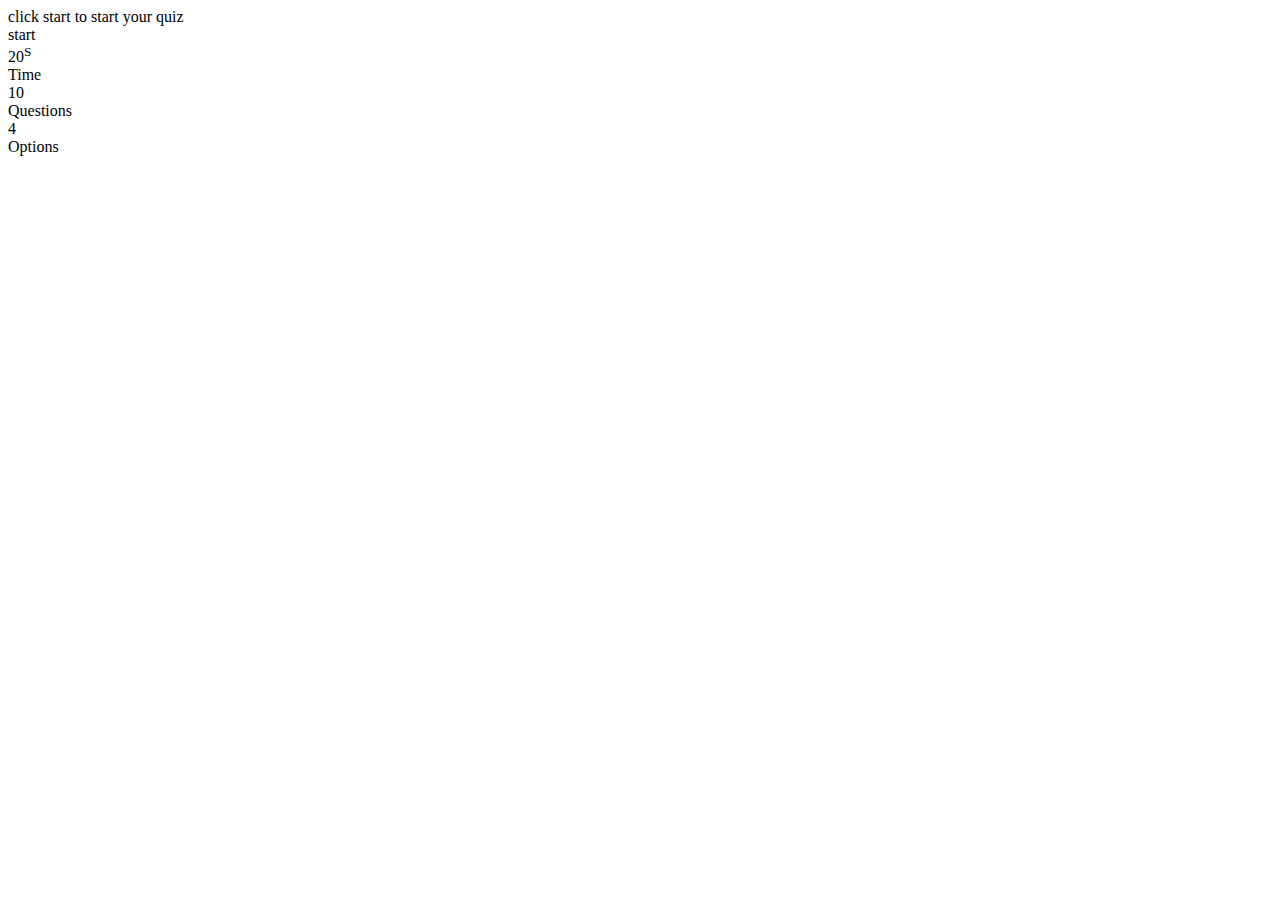
<file: src/app/welcome/welcome.component.html>
<html>
<div class="row center">
        <div class="slide-container">
            <div class="wrapper">
                <div class="clash-card barbarian">
                    <div class="clash-card__unit-description">
                        click start to start your quiz
                    </div>
                    
                    <div class="clash-card__unit-name">
                        <a [routerLink]="'/quizStepper'">
                            start 
                        </a>
                    </div>
                    

                    <div class="clash-card__unit-stats clash-card__unit-stats--archer clearfix">
                        <div class="one-third">
                            <div class="stat">20<sup>S</sup></div>
                            <div class="stat-value">Time</div>
                        </div>

                        <div class="one-third">
                            <div class="stat">10</div>
                            <div class="stat-value">Questions</div>
                        </div>

                        <div class="one-third no-border">
                            <div class="stat">4</div>
                            <div class="stat-value">Options</div>
                        </div>

                    </div>
                </div>
            </div>
        </div>
</div>
</html>
</file>
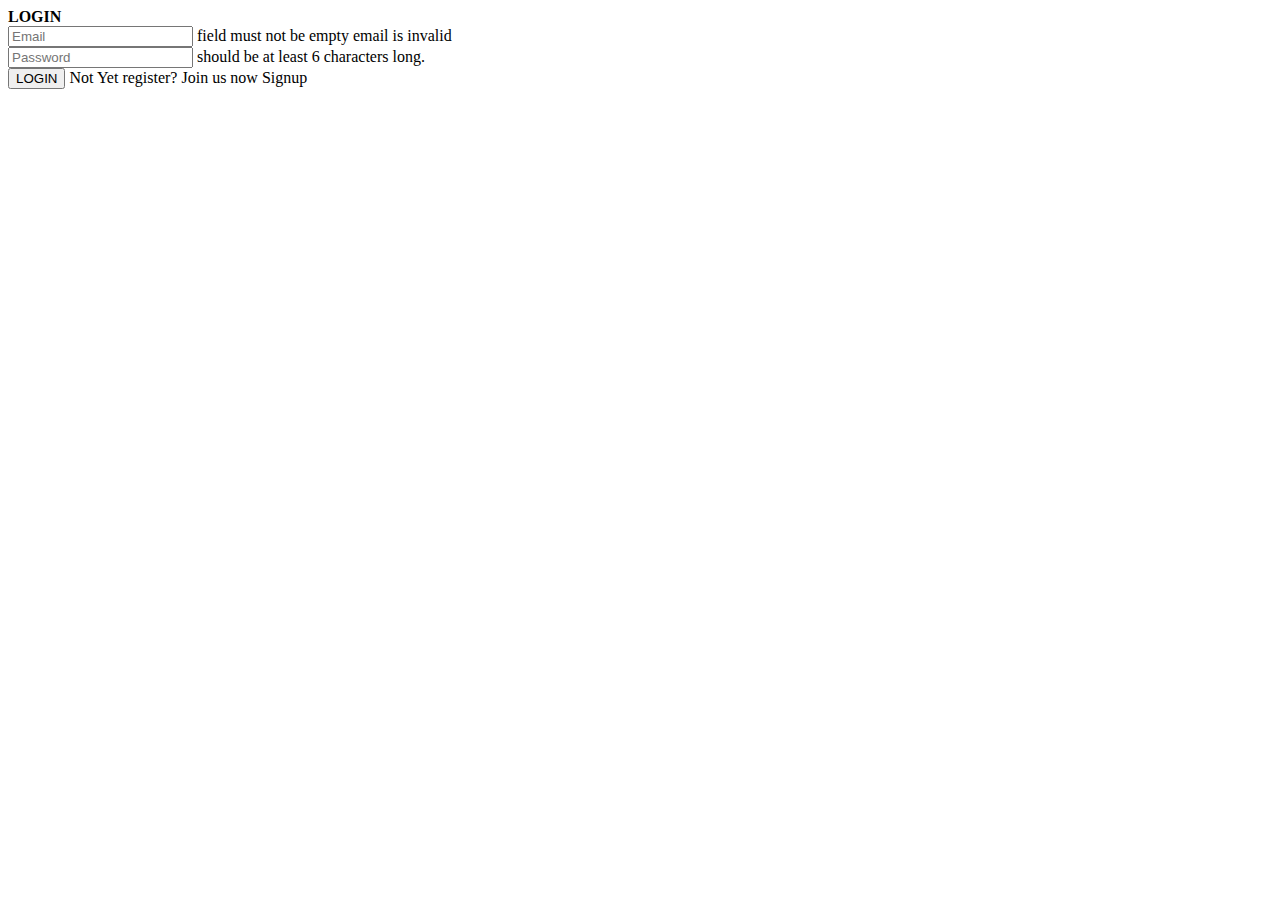
<file: src/app/auth/login/login.component.html>
<body>
<div id="bg">
    <div class="module">
        <form class="form" fxLayout="column" fxLayoutGap="10px" fxLayoutAlign="center center" #f="ngForm" (ngSubmit)="onSubmit(f)">
            <div class="card-content"> <strong>LOGIN</strong></div>
            <input type="email" matInput placeholder="Email" name="email" ngModel #emailInput="ngModel" required pattern="^\w+([\.-]?\w+)*@\w+([\.-]?\w+)*(\.\w{2,3})+$" class="textbox" />
            <mat-error *ngIf="emailInput.hasError('required')&& (emailInput.dirty || emailInput.touched)">field must not be empty</mat-error>
            <mat-error *ngIf="emailInput.errors && emailInput.errors.pattern">email is invalid</mat-error>
        <br>
            <input type="password" matInput placeholder="Password" name="password" ngModel #pwInput="ngModel" minlength="6" required class="textbox" />

            <mat-error *ngIf="pwInput.errors && pwInput.errors.minlength">should be at least 6 characters long.</mat-error>
            <br>
            <button [class.spinner]="isLoading" [disabled]="f.invalid || isLoading" type="submit" mat-raised-button color="primary" class="button">LOGIN</button>
            Not Yet register? Join us now <a [routerLink]="'/Auth/signup'">Signup</a> 
        </form>
        
    </div>
  
</div>
</body>
</file>
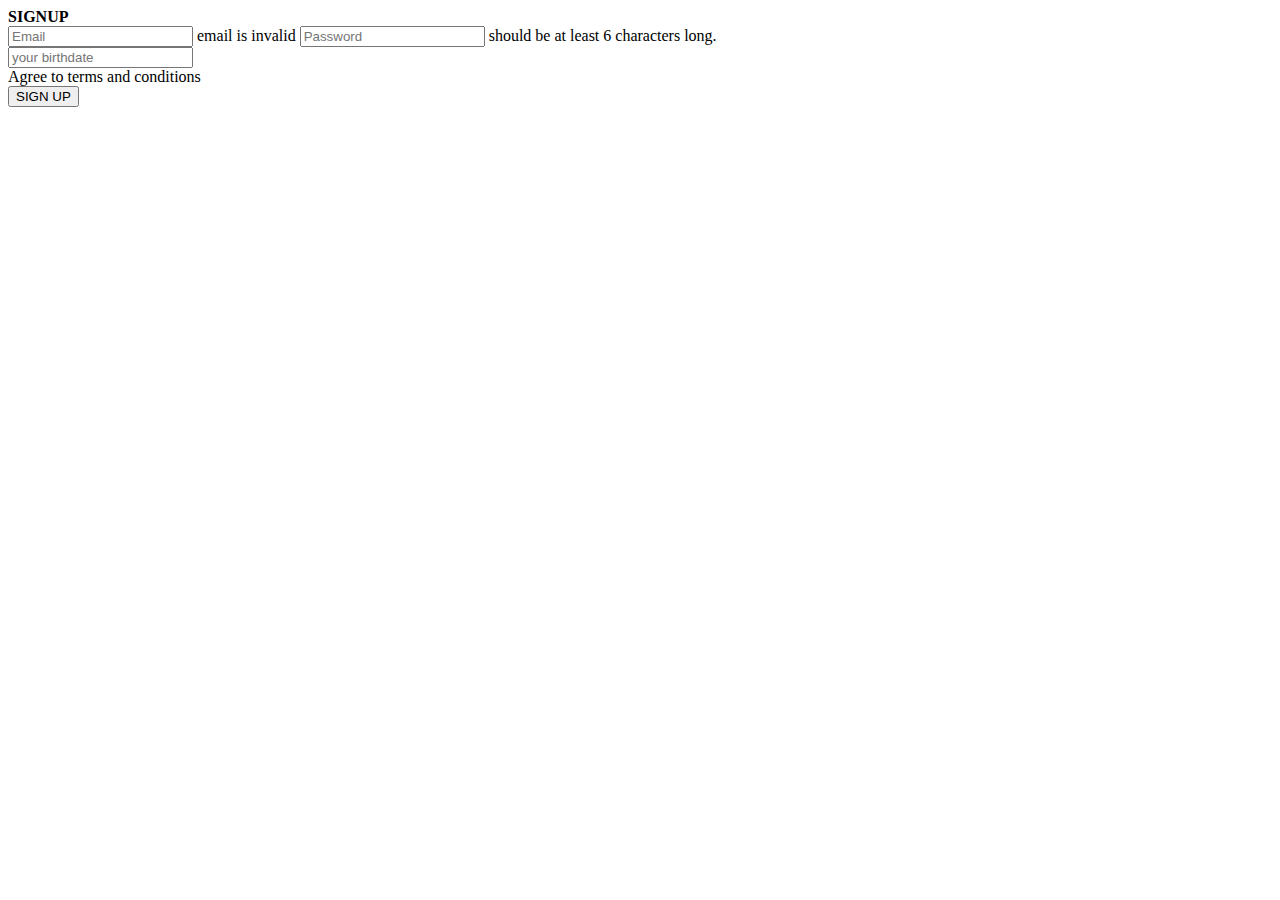
<file: src/app/auth/signup/signup.component.html>
<body>
<div id="bg">
    <div class="module">
       
        <form class="form space" fxLayout="column" fxLayoutGap="10px" fxLayoutAlign="center center" [formGroup]="form" (ngSubmit)="onSubmit()">
            <div class="card-content"> <strong>SIGNUP</strong>
            </div>
            <input type="email" matInput placeholder="Email" formControlName="userName" [(ngModel)]="logininformation.userName" name="userName" class="spaceBetweenControllers textbox" />

            <mat-error *ngIf="ctrl.userName.errors && ctrl.userName?.errors?.pattern">email is invalid</mat-error>

            <input type="password" matInput placeholder="Password" formControlName="password" [(ngModel)]="logininformation.password" name="password" class="textbox spaceBetweenControllers" />

            <mat-error *ngIf="ctrl.password.errors && (ctrl.password?.dirty || ctrl.password.touched)  && ctrl.password.errors.minlength">should be at least 6 characters long.</mat-error>

            <div class="row ">
                <div class="col s12 m9 l10">
                    <input matInput placeholder="your birthdate" [matDatepicker]="dp" formControlName="birthdate" [(ngModel)]="logininformation.birthDate" name="birthdate">
                </div>
                <div class="col s12 m3 l2">
                    <mat-datepicker-toggle class="spaceBetweenControllers" matSuffix [for]="dp"></mat-datepicker-toggle>
                    <mat-datepicker #dp class="spaceBetweenControllers"></mat-datepicker>
                </div>
                <mat-checkbox formControlName="rememberMe" [(ngModel)]="logininformation.rememberMe" name="rememberMe" ngModel>Agree to terms and conditions</mat-checkbox>
            </div>

            <button [class.spinner]="isLoading" [disabled]="form.invalid || isLoading" type="submit" mat-raised-button color="primary" class="button spaceBetweenControllers">SIGN UP</button>

        </form>
    </div>
</div></body>
</file>
